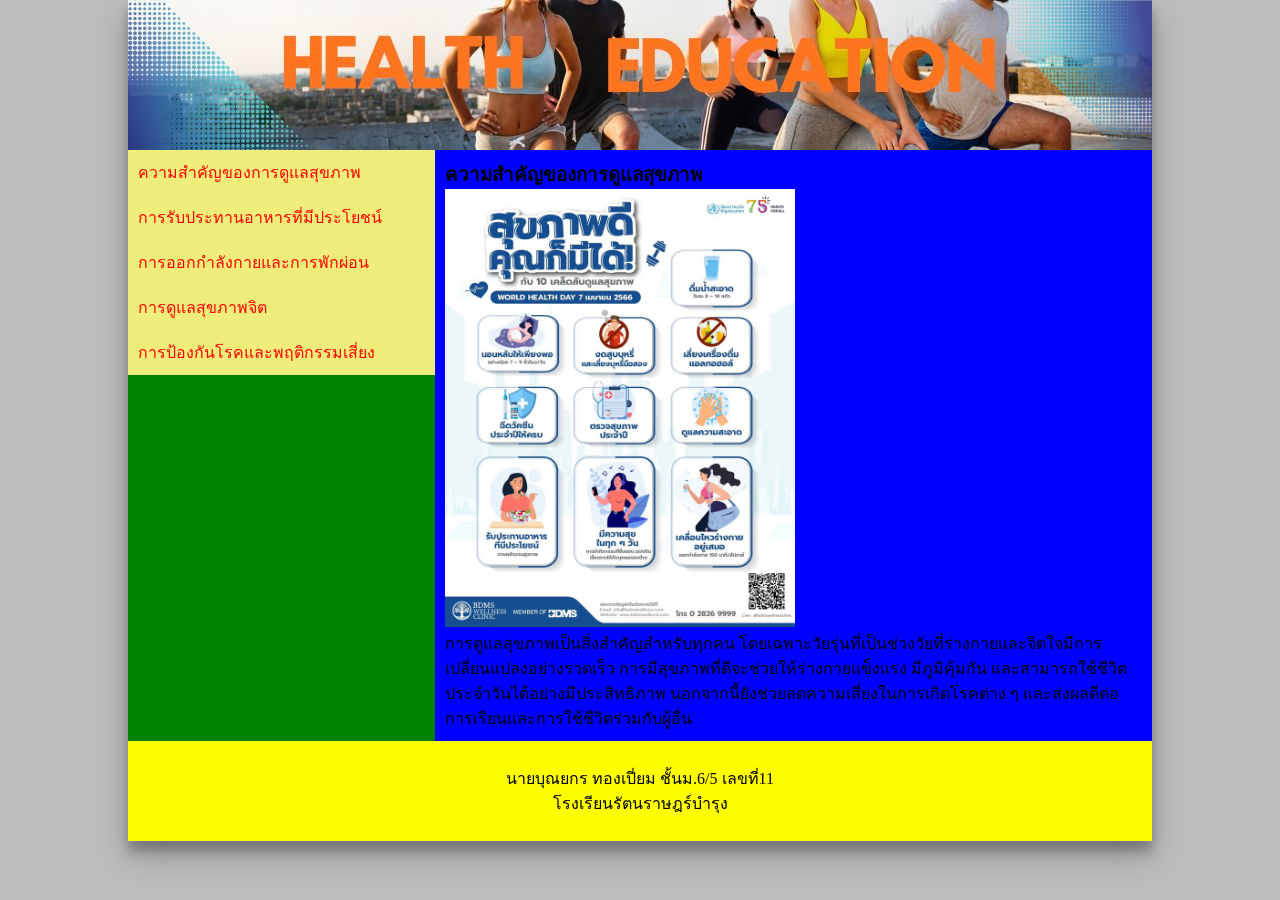
<file: index.html>
<!DOCTYPE html>
<html lang="th">
<head>
<meta charset="utf-8">
<link rel="stylesheet" href="mystyle.css">
<title>ความสำคัญของการดูแลสุขภาพ</title>

</head>
<body>
<div class="container">
<header>
</header>
<section>
        <nav>
           <ul style="list-style-type:none;margin:0;padding=0;">
           <li><a href="index.html">ความสำคัญของการดูแลสุขภาพ</a></li>
           <li><a href="p2.html">การรับประทานอาหารที่มีประโยชน์</a></li>
           <li><a href="p3.html">การออกกำลังกายและการพักผ่อน</a></li>
           <li><a href="p4.html">การดูแลสุขภาพจิต</a></li>
           <li><a href="p5.html">การป้องกันโรคและพฤติกรรมเสี่ยง</a></li>
           </ul>
       </nav>
       <article>
       <h1>ความสำคัญของการดูแลสุขภาพ</h1>
       <img src="images/index.jpg" style="width:350px;">

           <p>การดูแลสุขภาพเป็นสิ่งสำคัญสำหรับทุกคน โดยเฉพาะวัยรุ่นที่เป็นช่วงวัยที่ร่างกายและจิตใจมีการเปลี่ยนแปลงอย่างรวดเร็ว การมีสุขภาพที่ดีจะช่วยให้ร่างกายแข็งแรง มีภูมิคุ้มกัน และสามารถใช้ชีวิตประจำวันได้อย่างมีประสิทธิภาพ นอกจากนี้ยังช่วยลดความเสี่ยงในการเกิดโรคต่าง ๆ และส่งผลดีต่อการเรียนและการใช้ชีวิตร่วมกับผู้อื่น</p>
</article>
</section>
<footer>
<p>นายบุณยกร ทองเปี่ยม ชั้นม.6/5 เลขที่11<br>โรงเรียนรัตนราษฎร์บำรุง</p>
</footer>
</div>
</body>
</html>
</file>
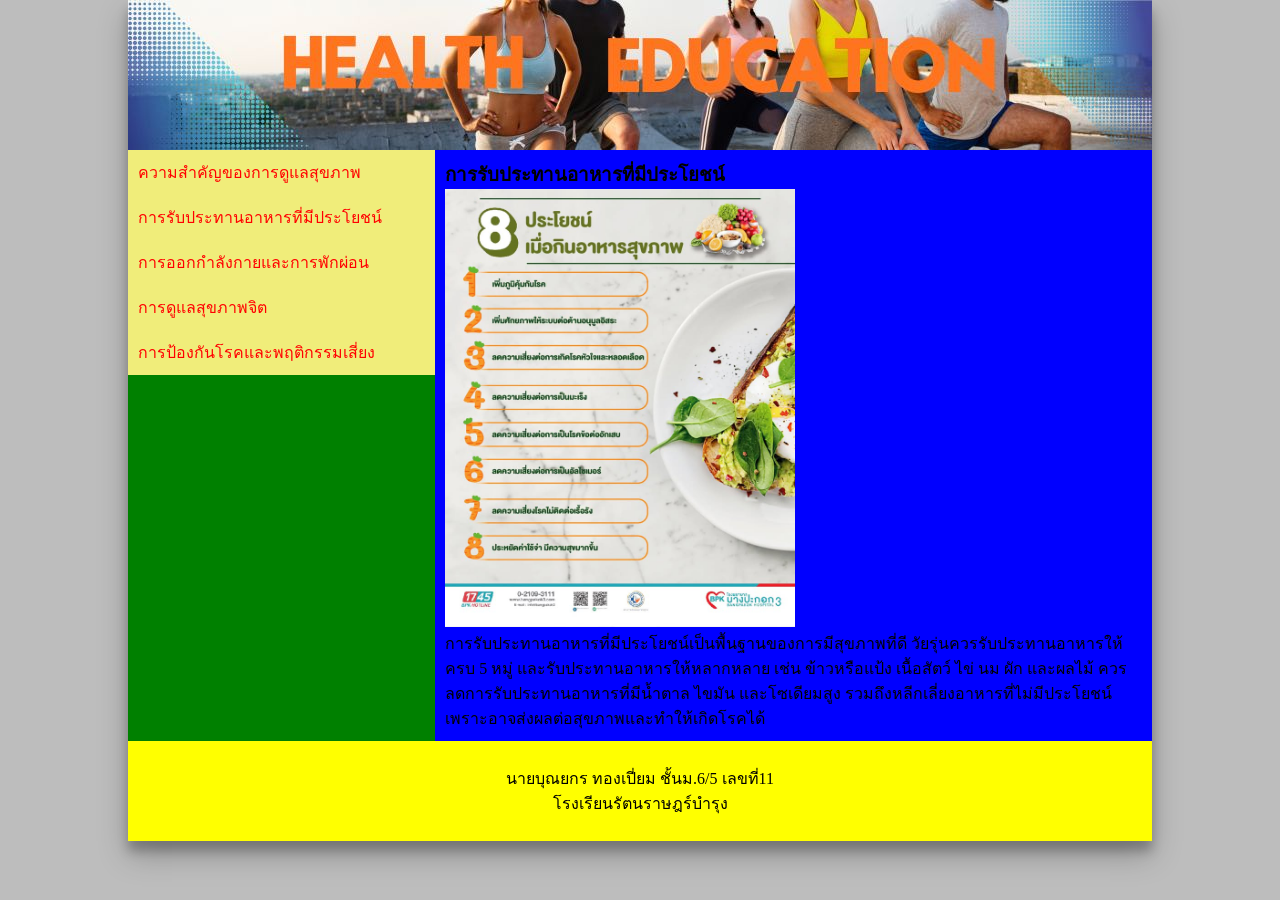
<file: p2.html>
<!DOCTYPE html>
<html lang="th">
<head>
<meta charset="utf-8">
<link rel="stylesheet" href="mystyle.css">
<title>การรับประทานอาหารที่มีประโยชน์</title>

</head>
<body>
<div class="container">
<header>
</header>
<section>
        <nav>
           <ul style="list-style-type:none;margin:0;padding=0;">
           <li><a href="index.html">ความสำคัญของการดูแลสุขภาพ</a></li>
           <li><a href="p2.html">การรับประทานอาหารที่มีประโยชน์</a></li>
           <li><a href="p3.html">การออกกำลังกายและการพักผ่อน</a></li>
           <li><a href="p4.html">การดูแลสุขภาพจิต</a></li>
           <li><a href="p5.html">การป้องกันโรคและพฤติกรรมเสี่ยง</a></li>
           </ul>
       </nav>
       <article>
       <h1>การรับประทานอาหารที่มีประโยชน์</h1>
       <img src="images/p2.jpg" style="width:350px;">

           <p>การรับประทานอาหารที่มีประโยชน์เป็นพื้นฐานของการมีสุขภาพที่ดี วัยรุ่นควรรับประทานอาหารให้ครบ 5 หมู่ และรับประทานอาหารให้หลากหลาย เช่น ข้าวหรือแป้ง เนื้อสัตว์ ไข่ นม ผัก และผลไม้ ควรลดการรับประทานอาหารที่มีน้ำตาล ไขมัน และโซเดียมสูง รวมถึงหลีกเลี่ยงอาหารที่ไม่มีประโยชน์ เพราะอาจส่งผลต่อสุขภาพและทำให้เกิดโรคได้</p>
</article>
</section>
<footer>
<p>นายบุณยกร ทองเปี่ยม ชั้นม.6/5 เลขที่11<br>โรงเรียนรัตนราษฎร์บำรุง</p>
</footer>
</div>
</body>
</html>
</file>
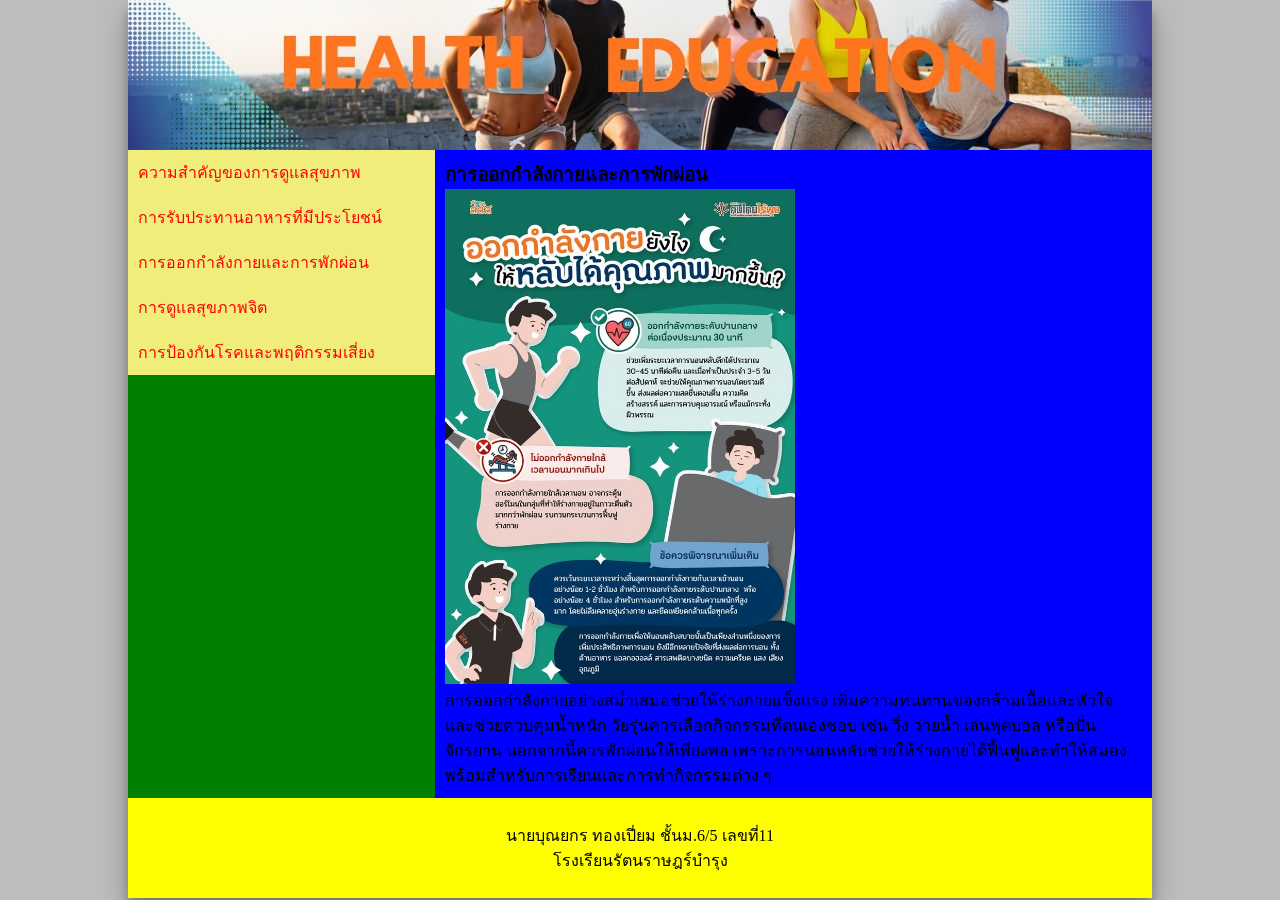
<file: p3.html>
<!DOCTYPE html>
<html lang="th">
<head>
<meta charset="utf-8">
<link rel="stylesheet" href="mystyle.css">
<title>การออกกำลังกายและการพักผ่อน</title>

</head>
<body>
<div class="container">
<header>
</header>
<section>
        <nav>
           <ul style="list-style-type:none;margin:0;padding=0;">
           <li><a href="index.html">ความสำคัญของการดูแลสุขภาพ</a></li>
           <li><a href="p2.html">การรับประทานอาหารที่มีประโยชน์</a></li>
           <li><a href="p3.html">การออกกำลังกายและการพักผ่อน</a></li>
           <li><a href="p4.html">การดูแลสุขภาพจิต</a></li>
           <li><a href="p5.html">การป้องกันโรคและพฤติกรรมเสี่ยง</a></li>
           </ul>
       </nav>
       <article>
       <h1>การออกกำลังกายและการพักผ่อน</h1>
       <img src="images/p3.jpg" style="width:350px;">

           <p>การออกกำลังกายอย่างสม่ำเสมอช่วยให้ร่างกายแข็งแรง เพิ่มความทนทานของกล้ามเนื้อและหัวใจ และช่วยควบคุมน้ำหนัก วัยรุ่นควรเลือกกิจกรรมที่ตนเองชอบ เช่น วิ่ง ว่ายน้ำ เล่นฟุตบอล หรือปั่นจักรยาน นอกจากนี้ควรพักผ่อนให้เพียงพอ เพราะการนอนหลับช่วยให้ร่างกายได้ฟื้นฟูและทำให้สมองพร้อมสำหรับการเรียนและการทำกิจกรรมต่าง ๆ</p>
</article>
</section>
<footer>
<p>นายบุณยกร ทองเปี่ยม ชั้นม.6/5 เลขที่11<br>โรงเรียนรัตนราษฎร์บำรุง</p>
</footer>
</div>
</body>
</html>
</file>
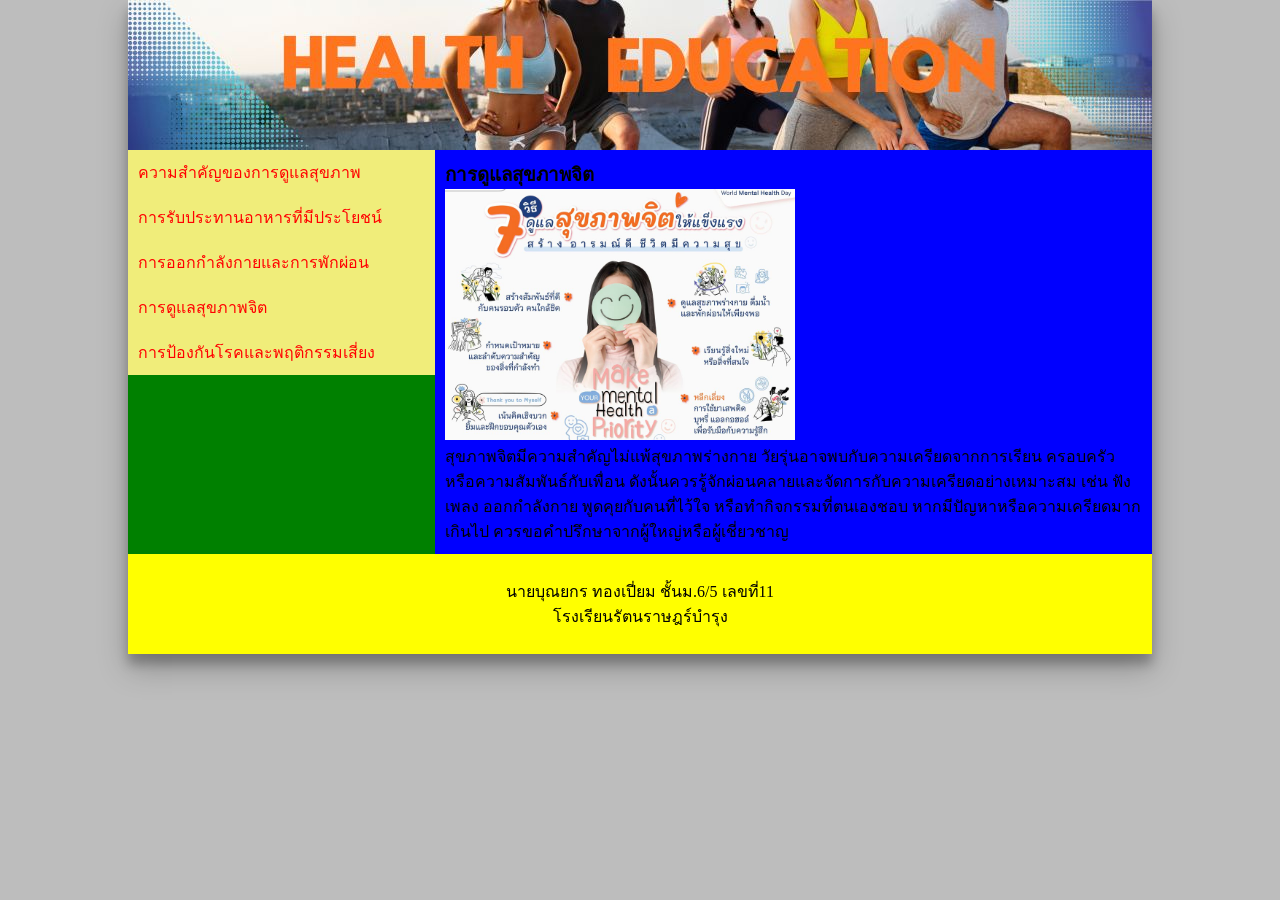
<file: p4.html>
<!DOCTYPE html>
<html lang="th">
<head>
<meta charset="utf-8">
<link rel="stylesheet" href="mystyle.css">
<title>การดูแลสุขภาพจิต</title>

</head>
<body>
<div class="container">
<header>
</header>
<section>
        <nav>
           <ul style="list-style-type:none;margin:0;padding=0;">
           <li><a href="index.html">ความสำคัญของการดูแลสุขภาพ</a></li>
           <li><a href="p2.html">การรับประทานอาหารที่มีประโยชน์</a></li>
           <li><a href="p3.html">การออกกำลังกายและการพักผ่อน</a></li>
           <li><a href="p4.html">การดูแลสุขภาพจิต</a></li>
           <li><a href="p5.html">การป้องกันโรคและพฤติกรรมเสี่ยง</a></li>
           </ul>
       </nav>
       <article>
       <h1>การดูแลสุขภาพจิต</h1>
       <img src="images/p4.jpg" style="width:350px;">

           <p>สุขภาพจิตมีความสำคัญไม่แพ้สุขภาพร่างกาย วัยรุ่นอาจพบกับความเครียดจากการเรียน ครอบครัว หรือความสัมพันธ์กับเพื่อน ดังนั้นควรรู้จักผ่อนคลายและจัดการกับความเครียดอย่างเหมาะสม เช่น ฟังเพลง ออกกำลังกาย พูดคุยกับคนที่ไว้ใจ หรือทำกิจกรรมที่ตนเองชอบ หากมีปัญหาหรือความเครียดมากเกินไป ควรขอคำปรึกษาจากผู้ใหญ่หรือผู้เชี่ยวชาญ</p>
</article>
</section>
<footer>
<p>นายบุณยกร ทองเปี่ยม ชั้นม.6/5 เลขที่11<br>โรงเรียนรัตนราษฎร์บำรุง</p>
</footer>
</div>
</body>
</html>
</file>
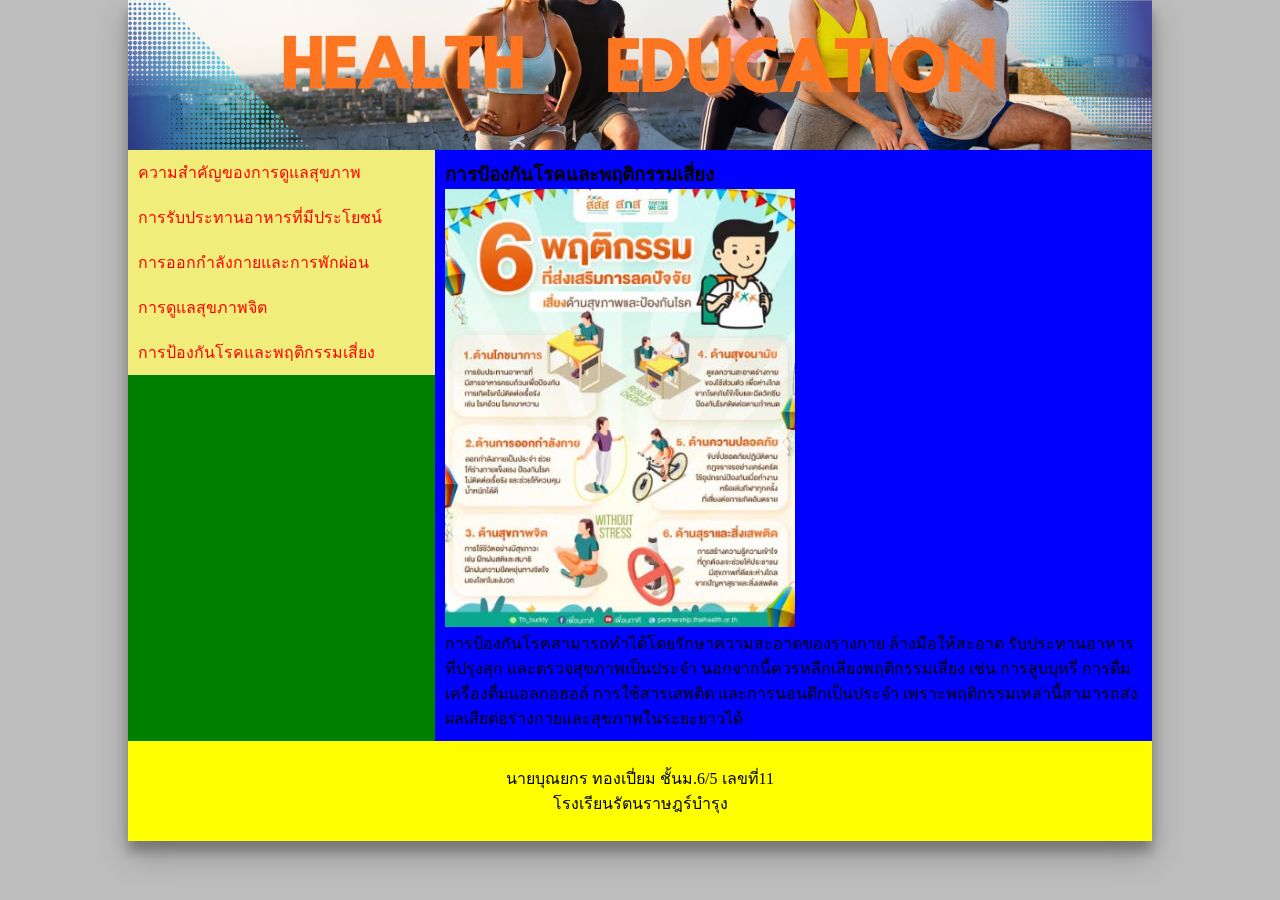
<file: p5.html>
<!DOCTYPE html>
<html lang="th">
<head>
<meta charset="utf-8">
<link rel="stylesheet" href="mystyle.css">
<title>การป้องกันโรคและพฤติกรรมเสี่ยง</title>

</head>
<body>
<div class="container">
<header>
</header>
<section>
        <nav>
           <ul style="list-style-type:none;margin:0;padding=0;">
           <li><a href="index.html">ความสำคัญของการดูแลสุขภาพ</a></li>
           <li><a href="p2.html">การรับประทานอาหารที่มีประโยชน์</a></li>
           <li><a href="p3.html">การออกกำลังกายและการพักผ่อน</a></li>
           <li><a href="p4.html">การดูแลสุขภาพจิต</a></li>
           <li><a href="p5.html">การป้องกันโรคและพฤติกรรมเสี่ยง</a></li>
           </ul>
       </nav>
       <article>
       <h1>การป้องกันโรคและพฤติกรรมเสี่ยง</h1>
       <img src="images/p5.jpg" style="width:350px;">

           <p>การป้องกันโรคสามารถทำได้โดยรักษาความสะอาดของร่างกาย ล้างมือให้สะอาด รับประทานอาหารที่ปรุงสุก และตรวจสุขภาพเป็นประจำ นอกจากนี้ควรหลีกเลี่ยงพฤติกรรมเสี่ยง เช่น การสูบบุหรี่ การดื่มเครื่องดื่มแอลกอฮอล์ การใช้สารเสพติด และการนอนดึกเป็นประจำ เพราะพฤติกรรมเหล่านี้สามารถส่งผลเสียต่อร่างกายและสุขภาพในระยะยาวได้</p>
</article>
</section>
<footer>
<p>นายบุณยกร ทองเปี่ยม ชั้นม.6/5 เลขที่11<br>โรงเรียนรัตนราษฎร์บำรุง</p>
</footer>
</div>
</body>
</html>
</file>
<file: mystyle.css>
body{
      background-color:#BDBDBD;
}
*{
      box-sizing:border-box;
      margin: 0;
      padding:0;
}
.container{
         width:1024px;
         margin:0 auto;
         box-shadow: rgba(0, 0, 0, 0.25) 0px 14px 28px, rgba(0, 0, 0, 0.22) 0px 10px 10px;
}
header{
        background-image:url(images/header.jpg);
        height:150px;
}
nav{
        background-color:green;
        flex:1;
        width:30%;

}
article{
        flex;1;
        background-color:blue;
        width:70%;
        padding:10px;
}
section{
        display:flex;
       
}
footer{
        background-color:yellow;
       
        text-align:center;
        padding:25px;
}
a:link{
        color:red;
        text-decoration:none;
        background-color:#F0ED7A;
        display:block;
        width:100%;
        padding:10px;
}
a:visited{
        color:green;
}
a:hover{
        color:blue;
        background-color:#8ADECB
}
a:active{
        color:purple;
}
</file>
